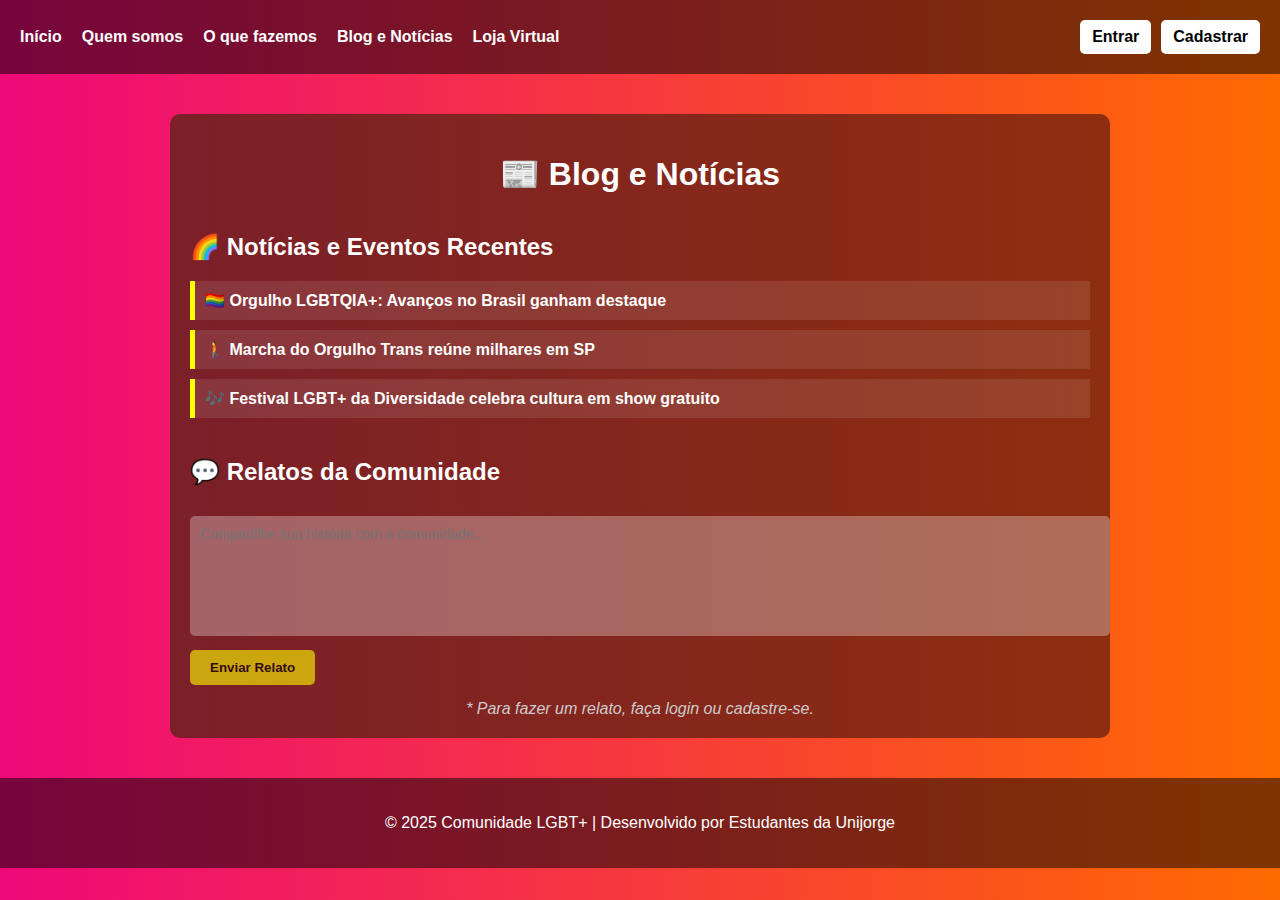
<file: site-lgbt/blog.html>
<!DOCTYPE html>
<html lang="pt-br">
<head>
  <meta charset="UTF-8">
  <meta name="viewport" content="width=device-width, initial-scale=1.0">
  <title>Blog e Notícias</title>
  <style>
    body {
      margin: 0;
      font-family: Arial, sans-serif;
      background: linear-gradient(to right, #ee0979, #ff6a00);
      color: white;
    }

    header {
      background-color: rgba(0, 0, 0, 0.5);
      padding: 20px;
      display: flex;
      justify-content: space-between;
      align-items: center;
      flex-wrap: wrap;
    }

    nav {
      display: flex;
      gap: 20px;
      flex-wrap: wrap;
      align-items: center;
    }

    nav a {
      color: white;
      text-decoration: none;
      font-weight: bold;
    }

    nav a:hover {
      text-decoration: underline;
    }

    .botoes-acesso {
      display: flex;
      gap: 10px;
    }

    .botoes-acesso a {
      background-color: white;
      color: black;
      padding: 8px 12px;
      border-radius: 5px;
      font-weight: bold;
      text-decoration: none;
    }

    .botoes-acesso a:hover {
      background-color: yellow;
    }

    .container {
      max-width: 900px;
      margin: 40px auto;
      padding: 20px;
      background: linear-gradient(to right, #7b1f29, #8e2e10);
      border-radius: 10px;
    }

    h1 {
      text-align: center;
      font-size: 32px;
    }

    h2 {
      margin-top: 40px;
      font-size: 24px;
    }

    .noticia {
      background-color: rgba(255, 255, 255, 0.1);
      padding: 10px;
      margin: 10px 0;
      border-left: 5px solid yellow;
    }

    .noticia a {
      color: white;
      font-weight: bold;
      text-decoration: none;
    }

    .noticia a:hover {
      text-decoration: underline;
    }

    textarea {
      width: 100%;
      height: 100px;
      margin-top: 10px;
      padding: 10px;
      border-radius: 5px;
      border: none;
      resize: none;
      font-family: Arial;
      font-size: 14px;
      background-color: rgba(255, 255, 255, 0.3);
      color: white;
    }

    button {
      margin-top: 10px;
      padding: 10px 20px;
      background-color: yellow;
      color: black;
      border: none;
      border-radius: 5px;
      font-weight: bold;
      cursor: not-allowed;
      opacity: 0.6;
    }

    .aviso-login {
      margin-top: 15px;
      font-style: italic;
      text-align: center;
      color: #ccc;
    }

    footer {
      text-align: center;
      padding: 20px;
      background-color: rgba(0, 0, 0, 0.5);
    }
  </style>
</head>
<body>

  <header>
    <nav>
      <a href="index.html">Início</a>
      <a href="QUEMSOMOS.html">Quem somos</a>
      <a href="OQUEFAZEMOS.html">O que fazemos</a>
      <a href="blog.html">Blog e Notícias</a>
      <a href="loja.html">Loja Virtual</a>
    </nav>
    <div class="botoes-acesso">
      <a href="login.php">Entrar</a>
      <a href="cadastro.html">Cadastrar</a>
    </div>
  </header>

  <div class="container">
    <h1>📰 Blog e Notícias</h1>

    <h2>🌈 Notícias e Eventos Recentes</h2>
    <div class="noticia"><a href="https://g1.globo.com/" target="_blank">🏳️‍🌈 Orgulho LGBTQIA+: Avanços no Brasil ganham destaque</a></div>
    <div class="noticia"><a href="https://g1.globo.com/" target="_blank">🚶 Marcha do Orgulho Trans reúne milhares em SP</a></div>
    <div class="noticia"><a href="https://g1.globo.com/" target="_blank">🎶 Festival LGBT+ da Diversidade celebra cultura em show gratuito</a></div>

    <h2>💬 Relatos da Comunidade</h2>
    <form onsubmit="window.location.href='login.php'; return false;">
      <textarea placeholder="Compartilhe sua história com a comunidade..." disabled></textarea>
      <button type="submit" disabled>Enviar Relato</button>
    </form>
    <div class="aviso-login">* Para fazer um relato, faça login ou cadastre-se.</div>
  </div>

  <footer>
    <p>&copy; 2025 Comunidade LGBT+ | Desenvolvido por Estudantes da Unijorge</p>
  </footer>

</body>
</html>
</file>
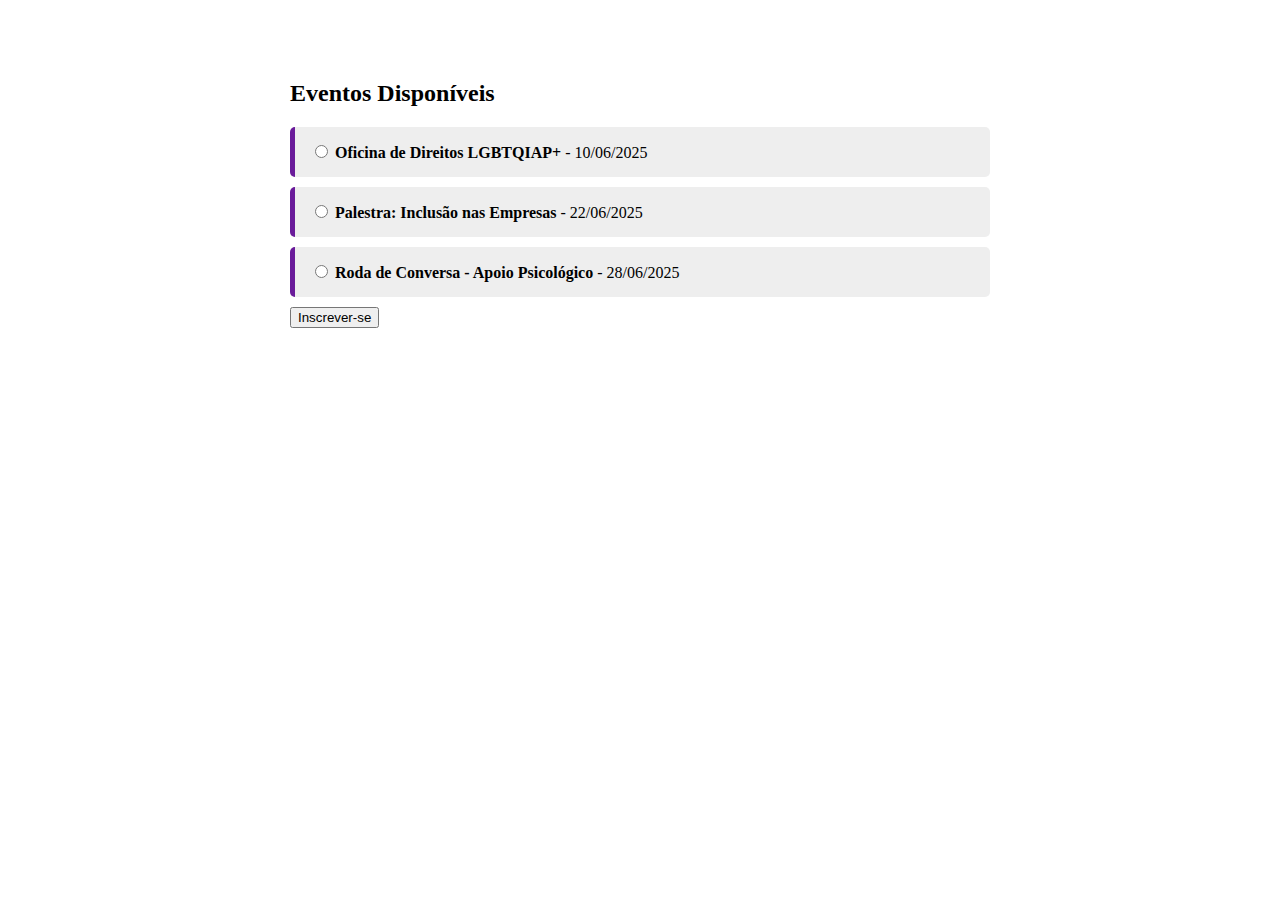
<file: site-lgbt/eventos.html>
<!DOCTYPE html>
<html lang="pt-BR">
<head>
  <meta charset="UTF-8">
  <title>Eventos - PAS</title>
 <link rel="stylesheet" href="css/eventos.css">
</head>
<body>
  <main>
    <h2>Eventos Disponíveis</h2>
    <form action="api/inscrever.php" method="post">
      <div class="item-evento">
        <input type="radio" name="evento" id="evento1" value="Oficina de Direitos LGBTQIAP+">
        <label for="evento1"><strong>Oficina de Direitos LGBTQIAP+</strong> - 10/06/2025</label>
      </div>
      <div class="item-evento">
        <input type="radio" name="evento" id="evento2" value="Palestra: Inclusão nas Empresas">
        <label for="evento2"><strong>Palestra: Inclusão nas Empresas</strong> - 22/06/2025</label>
      </div>
      <div class="item-evento">
        <input type="radio" name="evento" id="evento3" value="Roda de Conversa - Apoio Psicológico">
        <label for="evento3"><strong>Roda de Conversa - Apoio Psicológico</strong> - 28/06/2025</label>
      </div>
      <button type="submit">Inscrever-se</button>
    </form>
  </main>
</body>
</html>
</file>
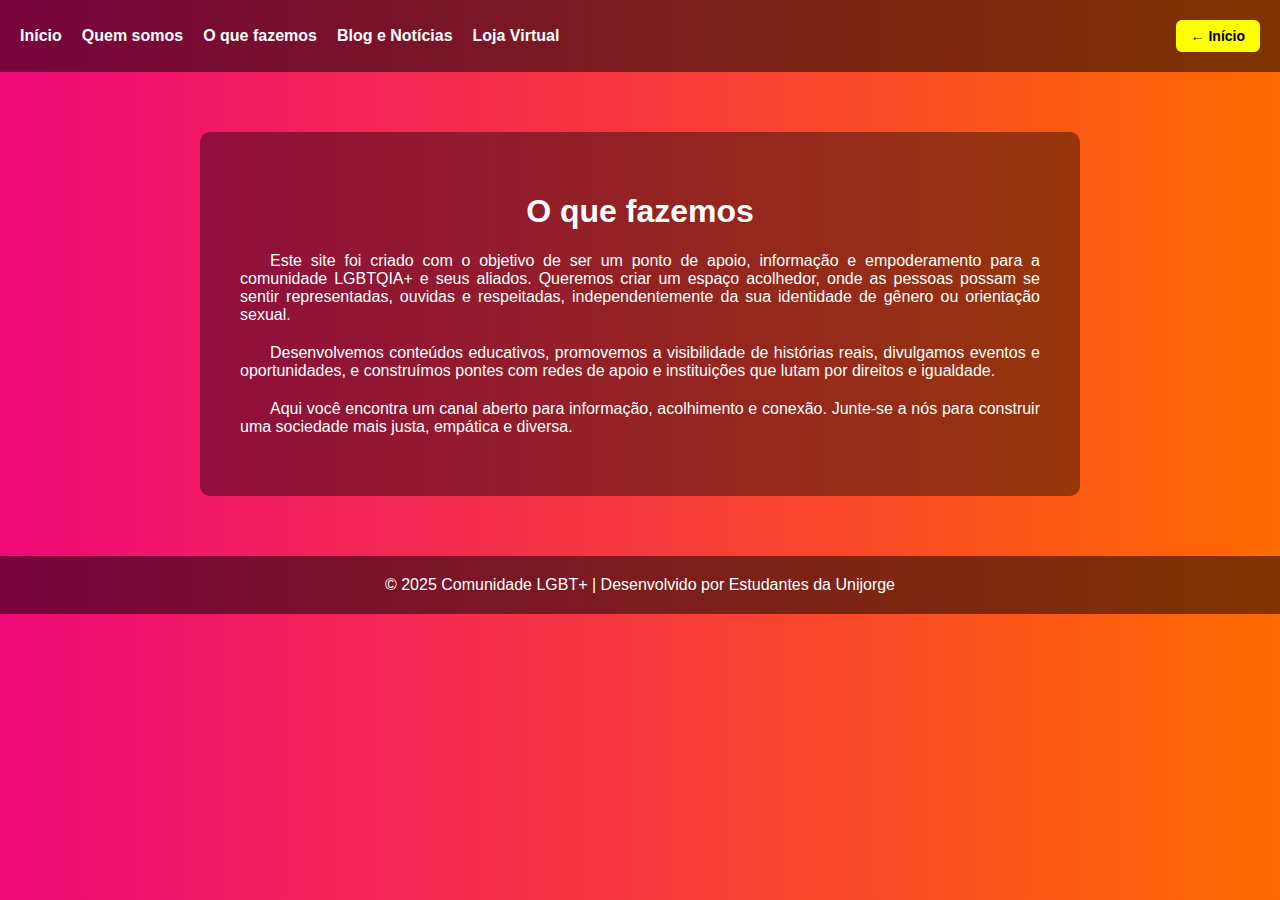
<file: site-lgbt/OQUEFAZEMOS.html>
<!-- OQUEFAZEMOS.html -->
<!DOCTYPE html>
<html lang="pt-br">
<head>
  <meta charset="UTF-8">
  <title>O que fazemos</title>
  <style>
    body {
      margin: 0;
      font-family: Arial, sans-serif;
      background: linear-gradient(to right, #ee0979, #ff6a00);
      color: white;
    }

    header {
      background-color: rgba(0, 0, 0, 0.5);
      padding: 20px;
      display: flex;
      justify-content: space-between;
      align-items: center;
      flex-wrap: wrap;
    }

    nav {
      display: flex;
      gap: 20px;
      flex-wrap: wrap;
    }

    nav a {
      color: white;
      text-decoration: none;
      font-weight: bold;
    }

    nav a:hover {
      text-decoration: underline;
    }

    .btn-voltar {
      background-color: yellow;
      color: black;
      padding: 8px 15px;
      border-radius: 6px;
      text-decoration: none;
      font-weight: bold;
      font-size: 14px;
    }

    .container {
      max-width: 800px;
      background-color: rgba(0, 0, 0, 0.4);
      padding: 40px;
      margin: 60px auto;
      border-radius: 10px;
      text-align: justify;
    }

    h1, h2 {
      text-align: center;
    }

    p {
      text-indent: 30px;
      margin-bottom: 20px;
    }

    ul {
      margin-left: 40px;
    }

    footer {
      text-align: center;
      padding: 20px;
      background-color: rgba(0, 0, 0, 0.5);
      margin-top: 60px;
    }
  </style>
</head>
<body>

  <header>
    <nav>
      <a href="index.html">Início</a>
      <a href="QUEMSOMOS.html">Quem somos</a>
      <a href="OQUEFAZEMOS.html">O que fazemos</a>
      <a href="blog.html">Blog e Notícias</a>
      <a href="loja.html">Loja Virtual</a>
    </nav>
    <a href="index.html" class="btn-voltar">← Início</a>
  </header>

  <div class="container">
    <h1>O que fazemos</h1>
    <p>
      Este site foi criado com o objetivo de ser um ponto de apoio, informação e empoderamento para a comunidade LGBTQIA+ e seus aliados. Queremos criar um espaço acolhedor, onde as pessoas possam se sentir representadas, ouvidas e respeitadas, independentemente da sua identidade de gênero ou orientação sexual.
    </p>
    <p>
      Desenvolvemos conteúdos educativos, promovemos a visibilidade de histórias reais, divulgamos eventos e oportunidades, e construímos pontes com redes de apoio e instituições que lutam por direitos e igualdade.
    </p>
    <p>
      Aqui você encontra um canal aberto para informação, acolhimento e conexão. Junte-se a nós para construir uma sociedade mais justa, empática e diversa.
    </p>
  </div>

  <footer>
    &copy; 2025 Comunidade LGBT+ | Desenvolvido por Estudantes da Unijorge
  </footer>

</body>
</html>
</file>
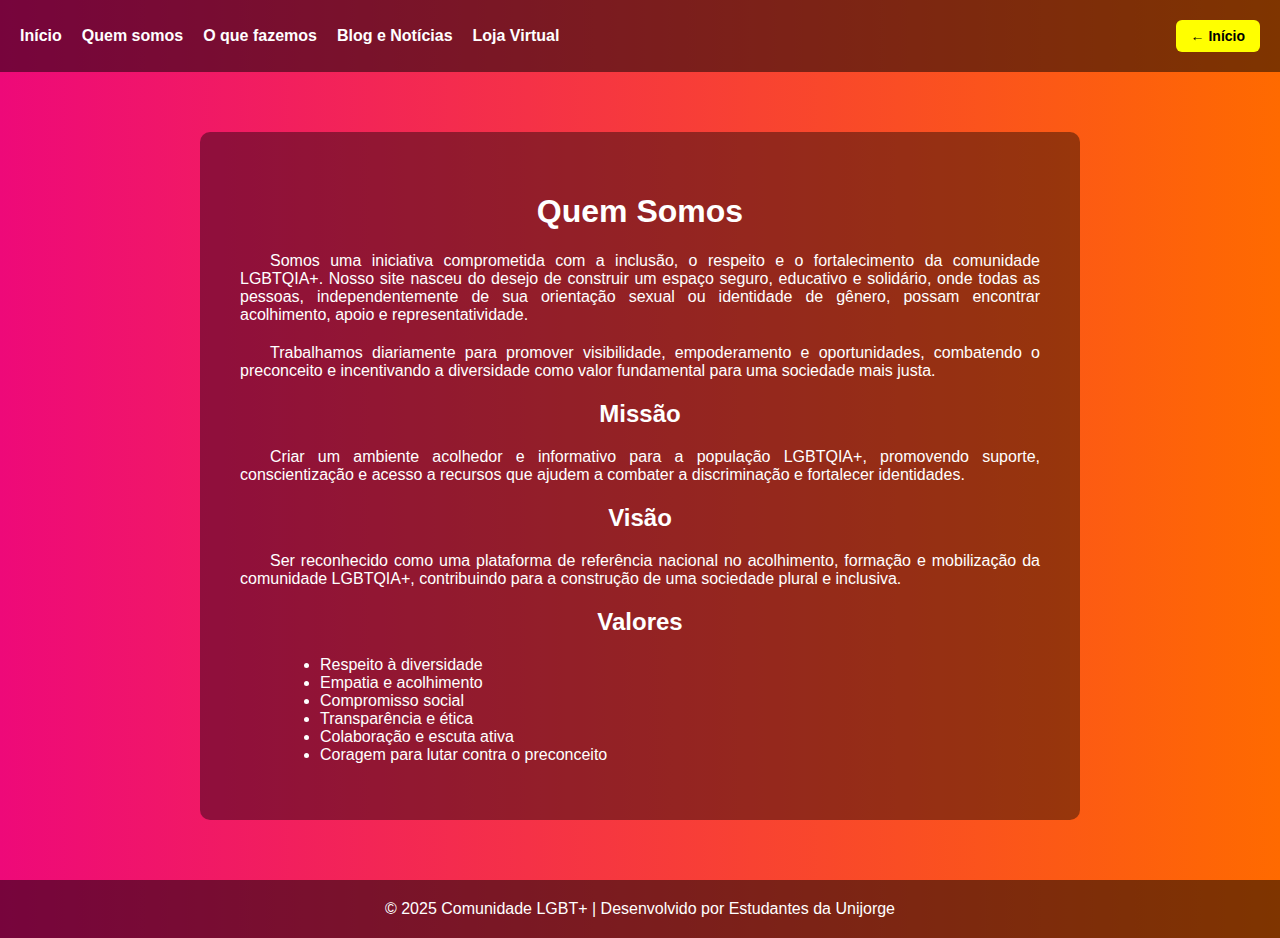
<file: site-lgbt/QUEMSOMOS.html>
<!DOCTYPE html>
<html lang="pt-br">
<head>
  <meta charset="UTF-8">
  <title>Quem Somos</title>
  <style>
    body {
      margin: 0;
      font-family: Arial, sans-serif;
      background: linear-gradient(to right, #ee0979, #ff6a00);
      color: white;
    }

    header {
      background-color: rgba(0, 0, 0, 0.5);
      padding: 20px;
      display: flex;
      justify-content: space-between;
      align-items: center;
      flex-wrap: wrap;
    }

    nav {
      display: flex;
      gap: 20px;
      flex-wrap: wrap;
    }

    nav a {
      color: white;
      text-decoration: none;
      font-weight: bold;
    }

    nav a:hover {
      text-decoration: underline;
    }

    .btn-voltar {
      background-color: yellow;
      color: black;
      padding: 8px 15px;
      border-radius: 6px;
      text-decoration: none;
      font-weight: bold;
      font-size: 14px;
      transition: all 0.3s ease;
    }

    .btn-voltar:hover {
      background-color: #ffe600;
      cursor: pointer;
    }

    .container {
      max-width: 800px;
      background-color: rgba(0, 0, 0, 0.4);
      padding: 40px;
      margin: 60px auto;
      border-radius: 10px;
      text-align: justify;
    }

    h1, h2 {
      text-align: center;
    }

    p {
      text-indent: 30px;
      margin-bottom: 20px;
    }

    ul {
      margin-left: 40px;
    }

    footer {
      text-align: center;
      padding: 20px;
      background-color: rgba(0, 0, 0, 0.5);
      margin-top: 60px;
    }
  </style>
</head>
<body>

  <header>
    <nav>
      <a href="index.html">Início</a>
      <a href="QUEMSOMOS.html">Quem somos</a>
      <a href="OQUEFAZEMOS.html">O que fazemos</a>
      <a href="blog.html">Blog e Notícias</a>
      <a href="loja.html">Loja Virtual</a>
    </nav>
    <a href="index.html" class="btn-voltar">← Início</a>
  </header>

  <div class="container">
    <h1>Quem Somos</h1>
    <p>
      Somos uma iniciativa comprometida com a inclusão, o respeito e o fortalecimento da comunidade LGBTQIA+.
      Nosso site nasceu do desejo de construir um espaço seguro, educativo e solidário, onde todas as pessoas,
      independentemente de sua orientação sexual ou identidade de gênero, possam encontrar acolhimento, apoio e representatividade.
    </p>
    <p>
      Trabalhamos diariamente para promover visibilidade, empoderamento e oportunidades, combatendo o preconceito
      e incentivando a diversidade como valor fundamental para uma sociedade mais justa.
    </p>

    <h2>Missão</h2>
    <p>
      Criar um ambiente acolhedor e informativo para a população LGBTQIA+, promovendo suporte, conscientização e
      acesso a recursos que ajudem a combater a discriminação e fortalecer identidades.
    </p>

    <h2>Visão</h2>
    <p>
      Ser reconhecido como uma plataforma de referência nacional no acolhimento, formação e mobilização da comunidade
      LGBTQIA+, contribuindo para a construção de uma sociedade plural e inclusiva.
    </p>

    <h2>Valores</h2>
    <ul>
      <li>Respeito à diversidade</li>
      <li>Empatia e acolhimento</li>
      <li>Compromisso social</li>
      <li>Transparência e ética</li>
      <li>Colaboração e escuta ativa</li>
      <li>Coragem para lutar contra o preconceito</li>
    </ul>
  </div>

  <footer>
    &copy; 2025 Comunidade LGBT+ | Desenvolvido por Estudantes da Unijorge
  </footer>

</body>
</html>
</file>
<file: site-lgbt/css/eventos.css>
main {
  background-color: rgba(255, 255, 255, 0.9);
  padding: 30px;
  border-radius: 10px;
  max-width: 700px;
  margin: 30px auto;
  color: #000;
}
.item-evento {
  background-color: #eee;
  padding: 15px;
  margin-bottom: 10px;
  border-left: 5px solid #6A1B9A;
  border-radius: 5px;
}
</file>
